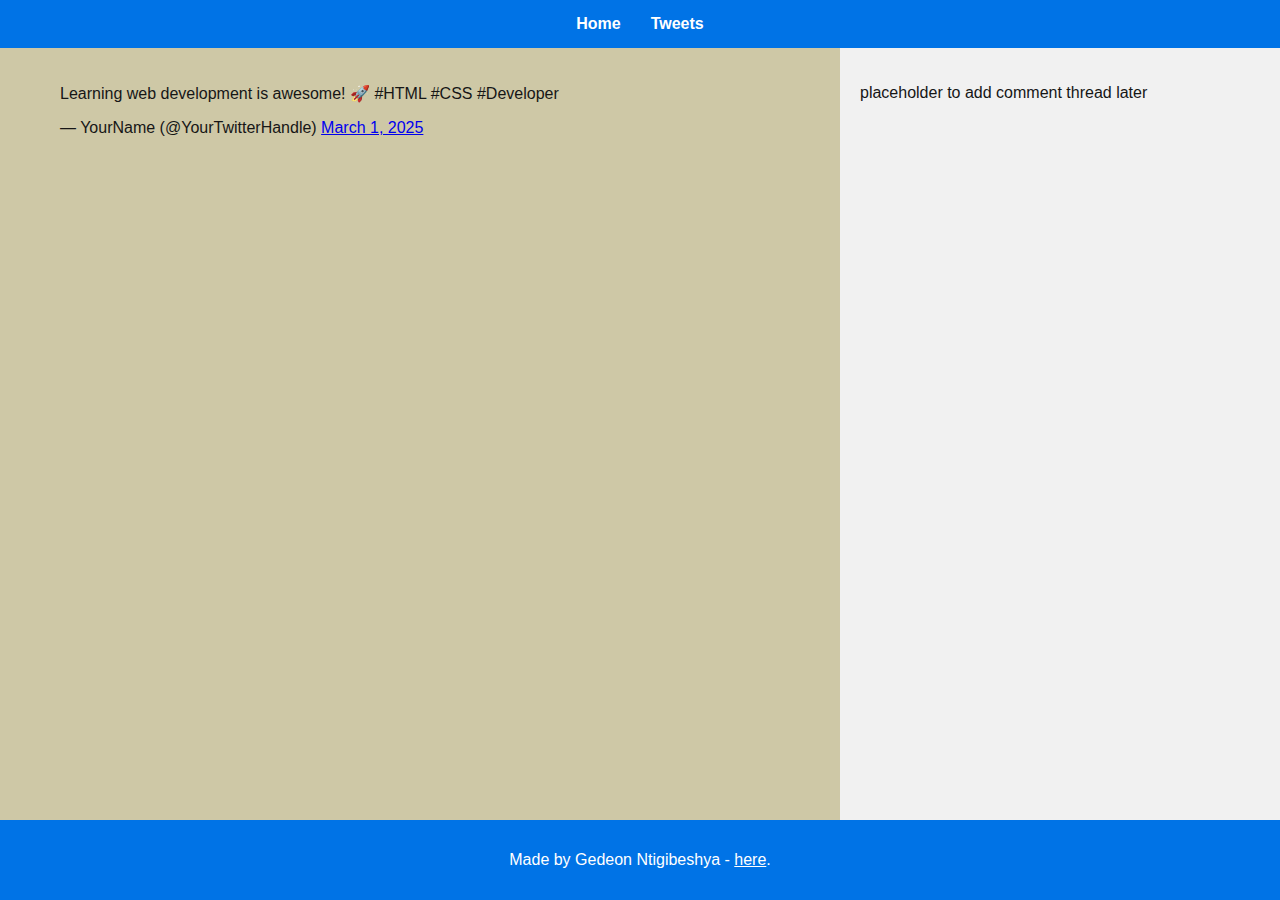
<file: css_basic/tweets.html>
<!DOCTYPE html>
<html lang="en">
<head>
    <meta charset="UTF-8">
    <title>My Tweets Page</title>
    <!--Linking to my CSS files -->
    <link href="base.css" rel="stylesheet">
    <link href="styles.css" rel="stylesheet">

</head>
<body>

    <!-- Navigation Header -->
    <header>
        <ul>
            <li><a href="index.html">Home</a></li>
            <li><a href="tweets.html">Tweets</a></li>
        </ul>
    </header>

    <main>
        <article>
            <!-- Embedded Tweet -->
            <blockquote class="twitter-tweet">
                <p lang="en" dir="ltr">Learning web development is awesome! 🚀 #HTML #CSS #Developer</p>
                &mdash; YourName (@YourTwitterHandle) 
                <a href="https://twitter.com/YourTwitterHandle/status/123456789">March 1, 2025</a>
            </blockquote>
            <script async src="https://platform.twitter.com/widgets.js" charset="utf-8"></script>
        </article>

        <aside>
            <p>placeholder to add comment thread later</p>
        </aside>
    </main>

    <footer>
        <p>Made by Gedeon Ntigibeshya - <a href="https://www.linkedin.com/in/ntigibeshya-gedeon-24402a355/" target="_blank">here</a>.</p>
    </footer>

</body>
</html>
</file>
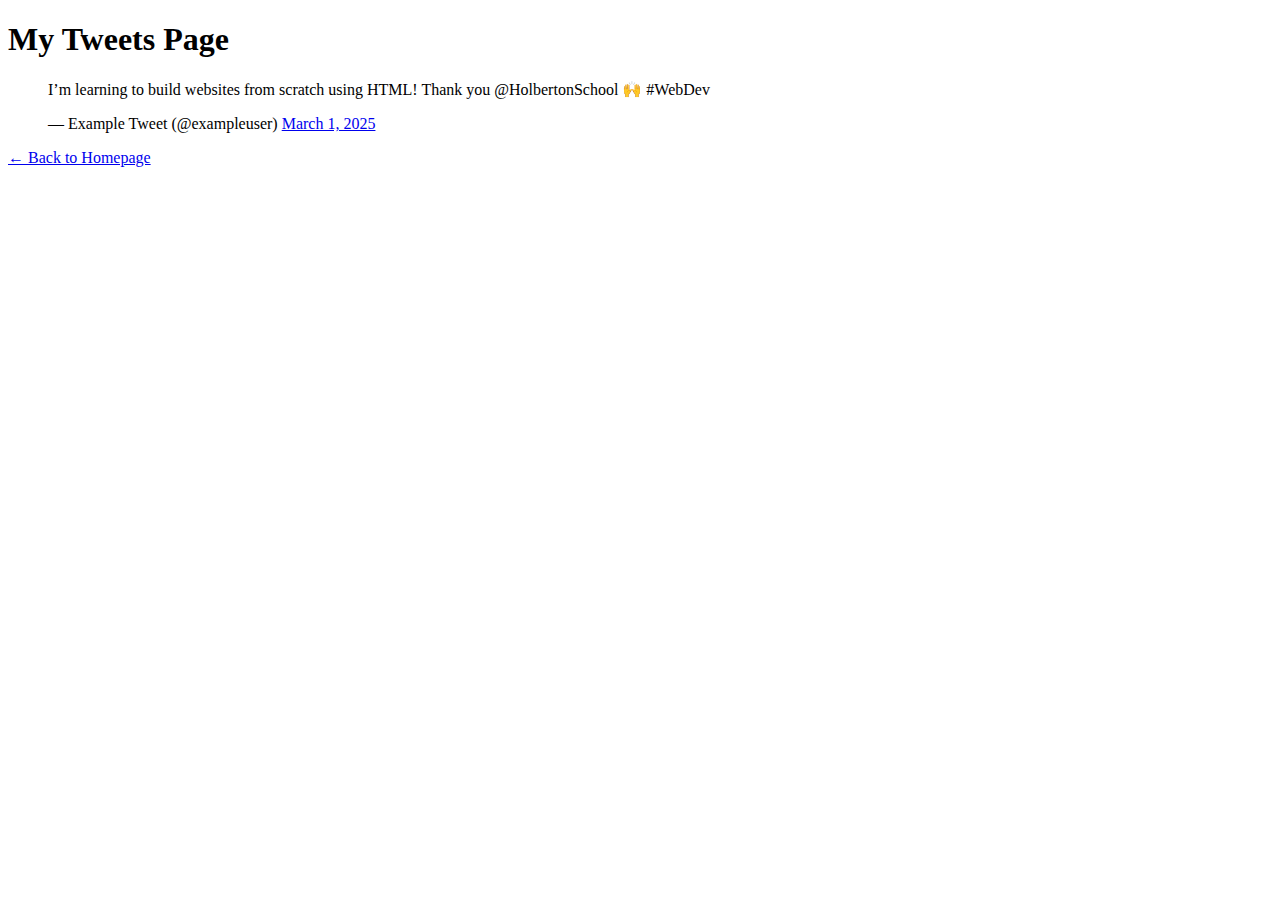
<file: html_basic/tweets.html>
<!DOCTYPE html>
<html lang="en">
<head>
    <meta charset="UTF-8">
    <title>My cool First Webpage</title>
</head>
<body>
    <h1>My Tweets Page</h1>

    <!-- Embedded Tweet -->
    <blockquote class="twitter-tweet">
        <p lang="en" dir="ltr">I’m learning to build websites from scratch using HTML! Thank you @HolbertonSchool 🙌 #WebDev</p>
        &mdash; Example Tweet (@exampleuser) 
        <a href="https://twitter.com/exampleuser/status/1234567890123456789?ref_src=twsrc%5Etfw">March 1, 2025</a>
    </blockquote> 
    <script async src="https://platform.twitter.com/widgets.js" charset="utf-8"></script>

    <!-- Link to homepage -->
    <p><a href="index.html">← Back to Homepage</a></p>
</body>
</html>
</file>
<file: css_basic/base.css>
/* General body styling */
body {
    margin: 0;
    font-family: Helvetica, Arial, sans-serif;
    font-size: 16px;
    color: #161616;
    background-color: #cec8a6;
}

/* Layout structure */
article {
    display: block;
    width: 70%;
    float: left;
    padding: 20px;
    box-sizing: border-box;
}

aside {
    display: block;
    float: left;
    width: 30%;
    background-color: #e9ecef;
    padding: 20px;
    box-sizing: border-box;
    min-height: 100%;
}

footer {
    clear: both;
    background-color: #dee2e6;
    padding: 20px;
    text-align: center;
}
</file>
<file: css_basic/styles.css>
/* Flexbox layout positioning */

/* 1. Body is a vertical flex container */
body {
    display: flex;
    flex-direction: column;
    min-height: 100vh;
    margin: 0;
}

/* 2. Main is a horizontal flex container */
main {
    display: flex;
    flex-direction: row;
    flex: auto;
}

/* 3. Article takes 2/3 of space and scrolls */
article {
    flex: 2;
    overflow-y: auto;
    padding: 20px;
    box-sizing: border-box;
}

/* 4. Aside takes 1/3 of space and scrolls */
aside {
    flex: 1;
    overflow-y: auto;
    background-color: #f1f1f1;
    padding: 20px;
    box-sizing: border-box;
}

/* 5. Optional: Make footer and header visually distinct */
header, footer {
    background-color: #0073e6;
    color: white;
    padding: 15px;
    text-align: center;
}

/* Nav menu inside header */
header ul {
    list-style: none;
    padding: 0;
    margin: 0;
    display: flex;
    justify-content: center;
    gap: 30px;
}

header ul li a {
    color: white;
    text-decoration: none;
    font-weight: bold;
}

/* Footer link */
footer a {
    color: white;
    text-decoration: underline;
}
.logo {
   
    font-size: 30px;
    padding-right: 10px;
    color: red;
}
</file>
